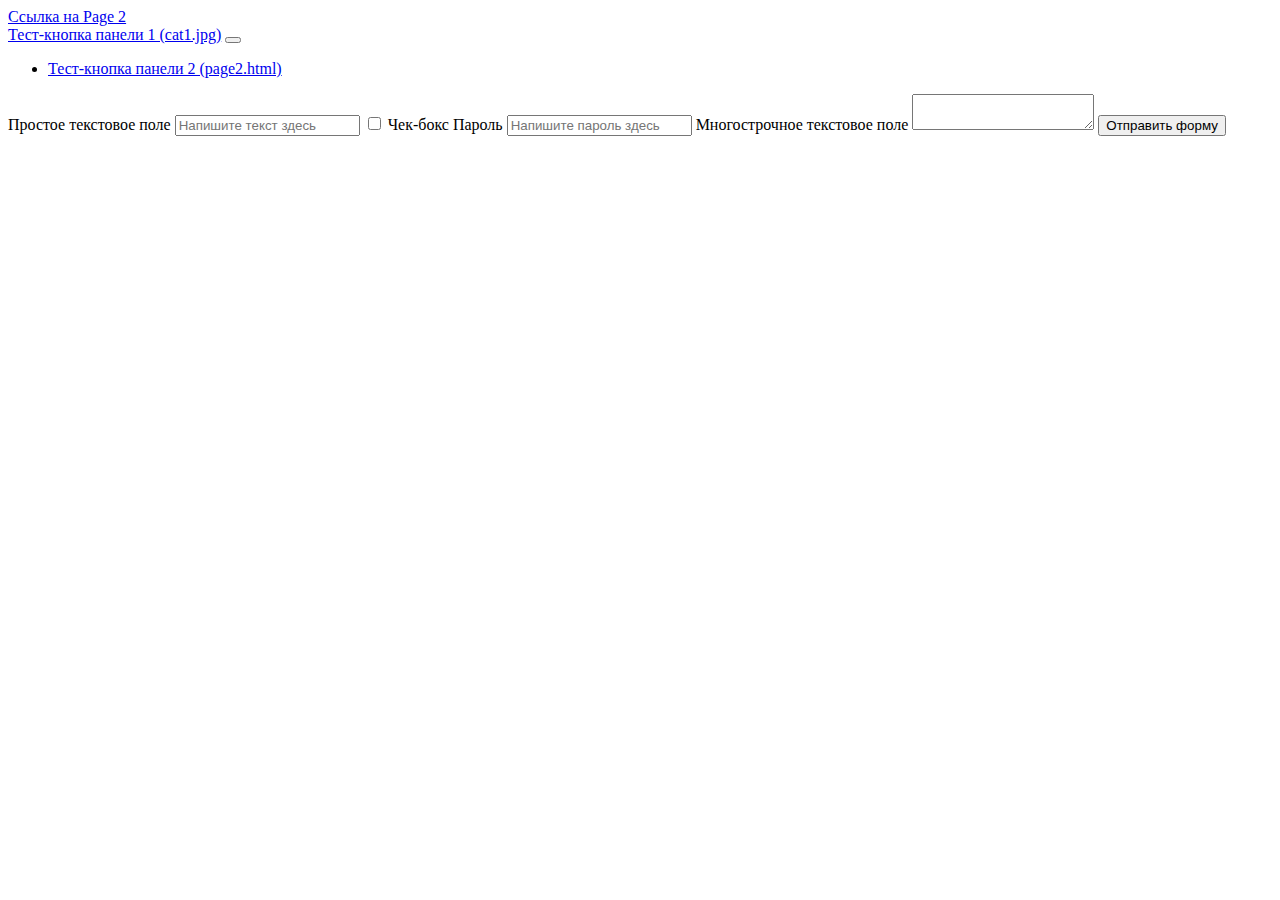
<file: page1.html>
<!doctype html>
<html lang="en">
<head>
    <meta charset="UTF-8">
    <meta name="viewport"
          content="width=device-width, user-scalable=no, initial-scale=1.0, maximum-scale=1.0, minimum-scale=1.0">
    <meta http-equiv="X-UA-Compatible" content="ie=edge">
    <title>Page 1</title>
    <link href="https://cdn.jsdelivr.net/npm/bootstrap@5.3.0/dist/css/bootstrap.min.css" rel="stylesheet" integrity="sha384-9ndCyUaIbzAi2FUVXJi0CjmCapSmO7SnpJef0486qhLnuZ2cdeRhO02iuK6FUUVM" crossorigin="anonymous">
</head>
<body>
<a href="page2.html" target="_blank">Ссылка на Page 2</a>
<nav class="navbar navbar-expand-lg bg-body-tertiary">
  <div class="container-fluid">
    <a class="navbar-brand active" href="cat1.jpg">Тест-кнопка панели 1 (cat1.jpg)</a>
    <button class="navbar-toggler" type="button" data-bs-toggle="collapse" data-bs-target="#navbarSupportedContent" aria-controls="navbarSupportedContent" aria-expanded="false" aria-label="Переключатель навигации">
      <span class="navbar-toggler-icon"></span>
    </button>
    <div class="collapse navbar-collapse" id="navbarSupportedContent">
      <ul class="navbar-nav me-auto mb-2 mb-lg-0">
        <li class="nav-item">
          <a class="nav-link active" aria-current="page" href="page2.html">Тест-кнопка панели 2 (page2.html)</a>
        </li>
    </div>
  </div>
</nav>
    <label for="field1" class="lead">Простое текстовое поле</label>
    <input id="field1" type="text" placeholder="Напишите текст здесь" class="form-control form-control-lg">
    <input id="field2" type="checkbox" class="form-check-input">
    <label for="field2" class="lead">Чек-бокс</label>
    <label for="field3" class="lead">Пароль</label>
    <input id="field3" type="password" placeholder="Напишите пароль здесь" class="form-control form-control-sm">
    <span class="input-group-text">Многострочное текстовое поле</span>
    <textarea class="form-control"></textarea>
    <input type="button" class="btn btn-primary" value="Отправить форму">
</form>
</body>
</html>
</file>
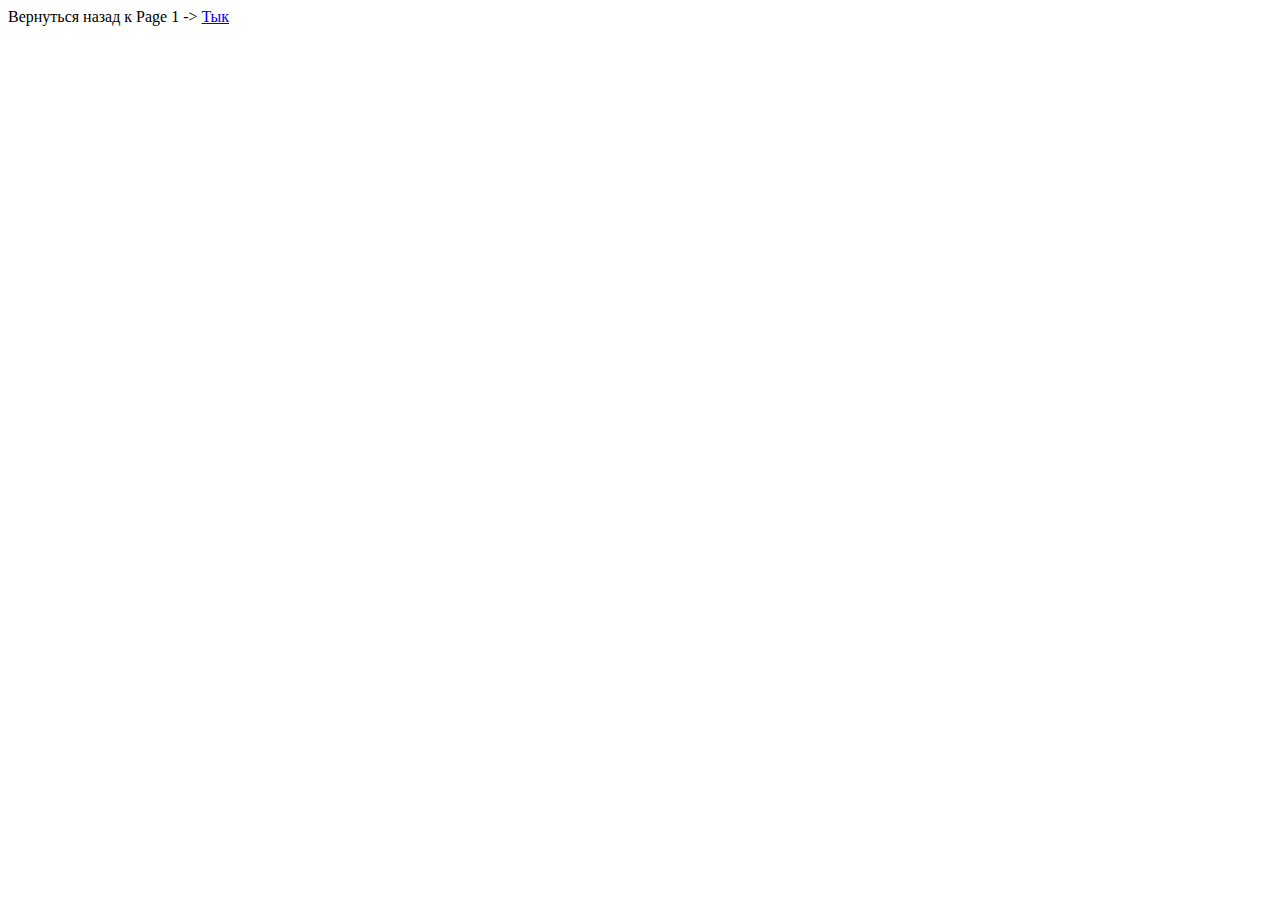
<file: page2.html>
<!doctype html>
<html lang="en">
<head>
    <meta charset="UTF-8">
    <meta name="viewport"
          content="width=device-width, user-scalable=no, initial-scale=1.0, maximum-scale=1.0, minimum-scale=1.0">
    <meta http-equiv="X-UA-Compatible" content="ie=edge">
    <title>Page 2</title>
</head>
<body>
Вернуться назад к Page 1 -> <a href="page1.html">Тык</a>
</body>
</html>
</file>
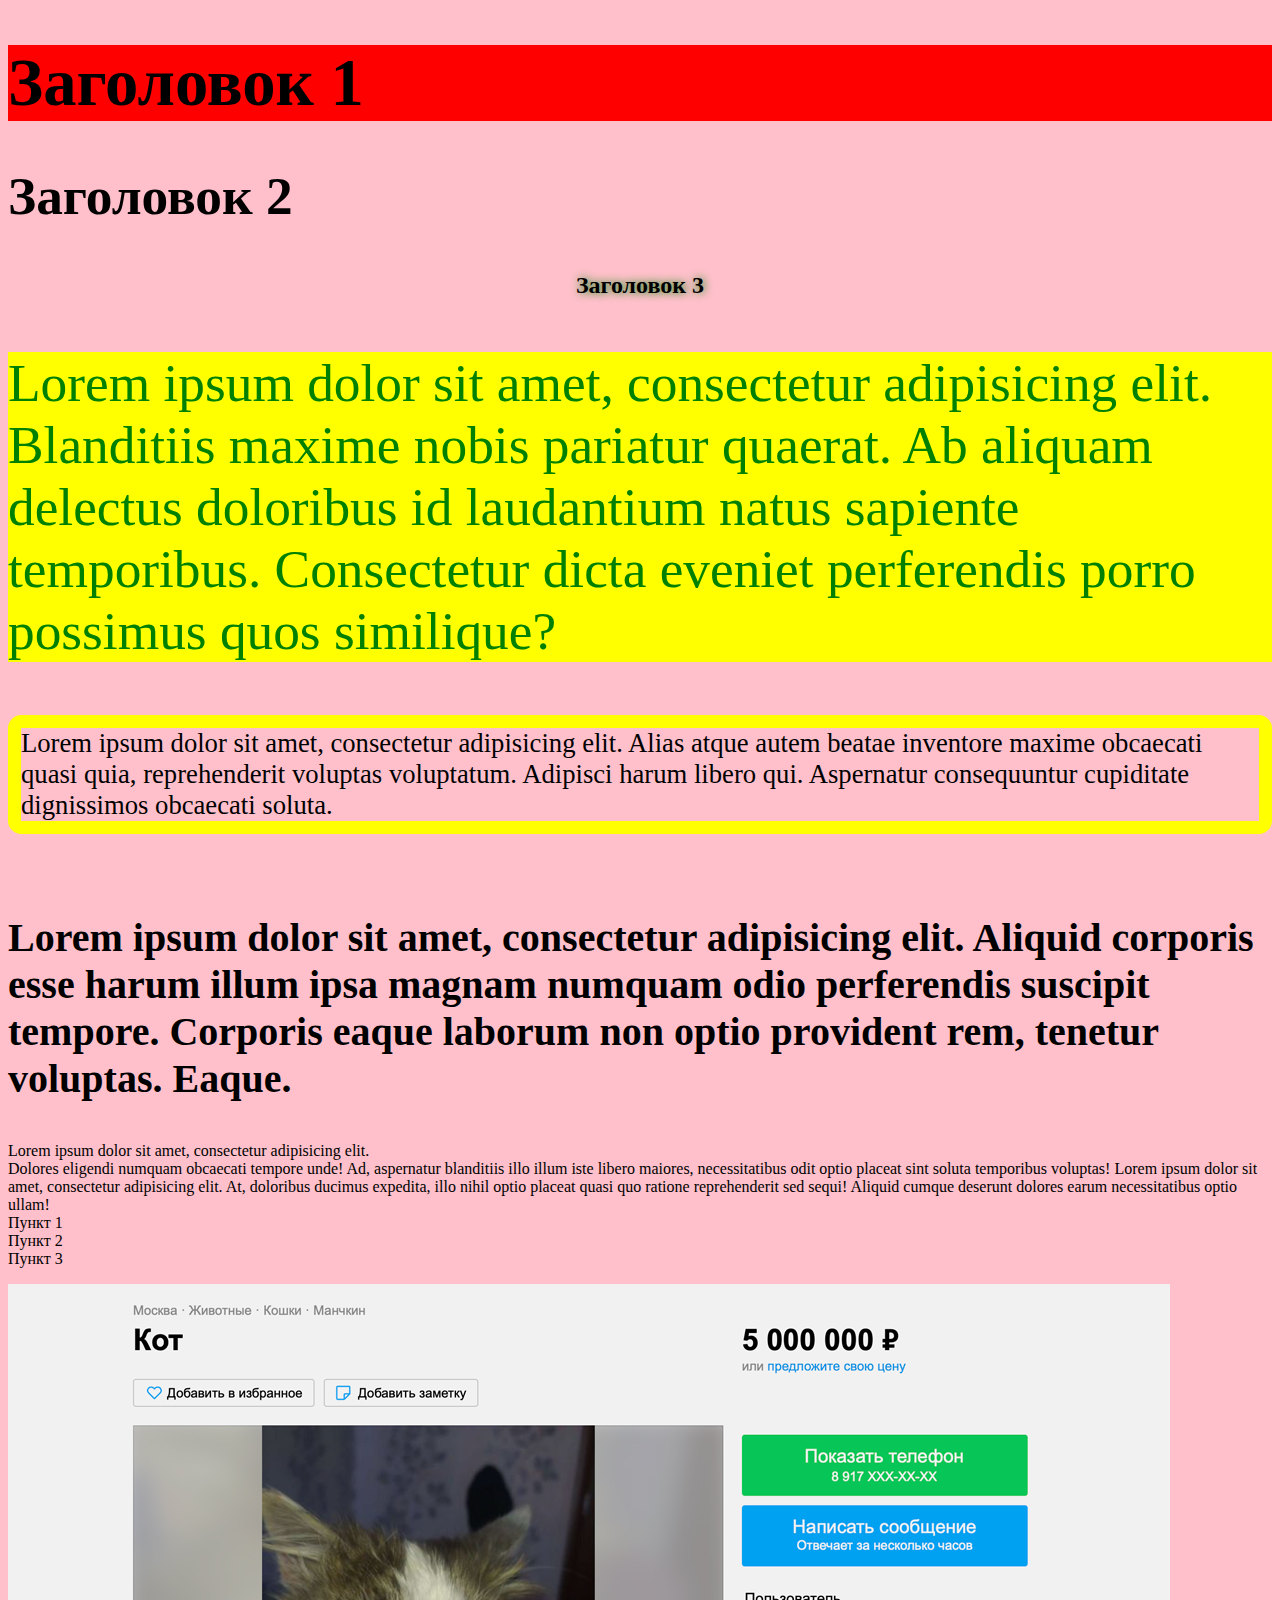
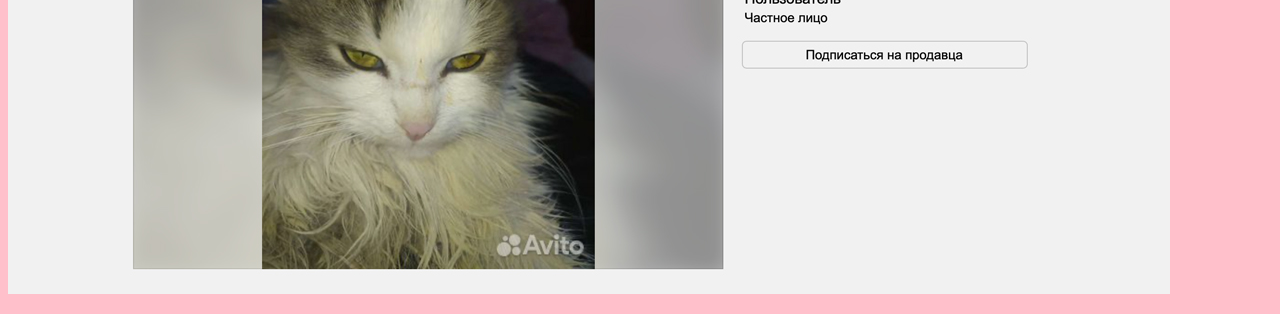
<file: web.html>
<!doctype html>
<html lang="en">
<head>
    <meta charset="UTF-8">
    <meta name="viewport"
          content="width=device-width, user-scalable=no, initial-scale=1.0, maximum-scale=1.0, minimum-scale=1.0">
    <meta http-equiv="X-UA-Compatible" content="ie=edge">
    <title>Тестовый сайт HTML</title>
    <link rel = 'stylesheet' href="styles.css">
</head>
<body>
<H1>Заголовок 1</H1>
<H2>Заголовок 2</H2>
<h3>Заголовок 3</h3>
<p class="paragraph-1">Lorem ipsum dolor sit amet, consectetur adipisicing elit. Blanditiis maxime nobis pariatur quaerat. Ab aliquam delectus doloribus id laudantium natus sapiente temporibus. Consectetur dicta eveniet perferendis porro possimus quos similique?</p>
<p class="paragraph-2">Lorem ipsum dolor sit amet, consectetur adipisicing elit. Alias atque autem beatae inventore maxime obcaecati quasi quia, reprehenderit voluptas voluptatum. Adipisci harum libero qui. Aspernatur consequuntur cupiditate dignissimos obcaecati soluta.</p>
<p class="paragraph-3">Lorem ipsum dolor sit amet, consectetur adipisicing elit. Aliquid corporis esse harum illum ipsa magnam numquam odio perferendis suscipit tempore. Corporis eaque laborum non optio provident rem, tenetur voluptas. Eaque.</p>

<span>Lorem ipsum dolor sit amet, consectetur adipisicing elit. <br /> Dolores eligendi numquam obcaecati tempore unde! Ad, aspernatur blanditiis illo illum iste libero maiores, necessitatibus odit optio placeat sint soluta temporibus voluptas! Lorem ipsum dolor sit amet, consectetur adipisicing elit. At, doloribus ducimus expedita, illo nihil optio placeat quasi quo ratione reprehenderit sed sequi! Aliquid cumque deserunt dolores earum necessitatibus optio ullam!</span>
<li>
    Пункт 1
    </li>
</li>
<li>
    Пункт 2
    </li>
</li>
<li>
Пункт 3
<p><img src="cat1.jpg"></p>
</body>
</html>
</file>
<file: styles.css>
body {
background: pink;
}

h1 {
background: red;
font-size: 50pt;
}

h2 {
font-size: 40pt;
}

h3 {
font-weight: italic;
text-align: center;
text-shadow: green 1px 0 10px;
font-size: 24px;
}

.paragraph-1 {
background: yellow;
font-size: 40pt;
color: green;
}

.paragraph-2 {
border: 10pt solid yellow;
border-radius: 10pt;
font-size: 20pt;
margin-bottom: 60pt;
}

.paragraph-3 {
font-weight: bold;
font-size: 30pt;
font-family: algerian
}
</file>
